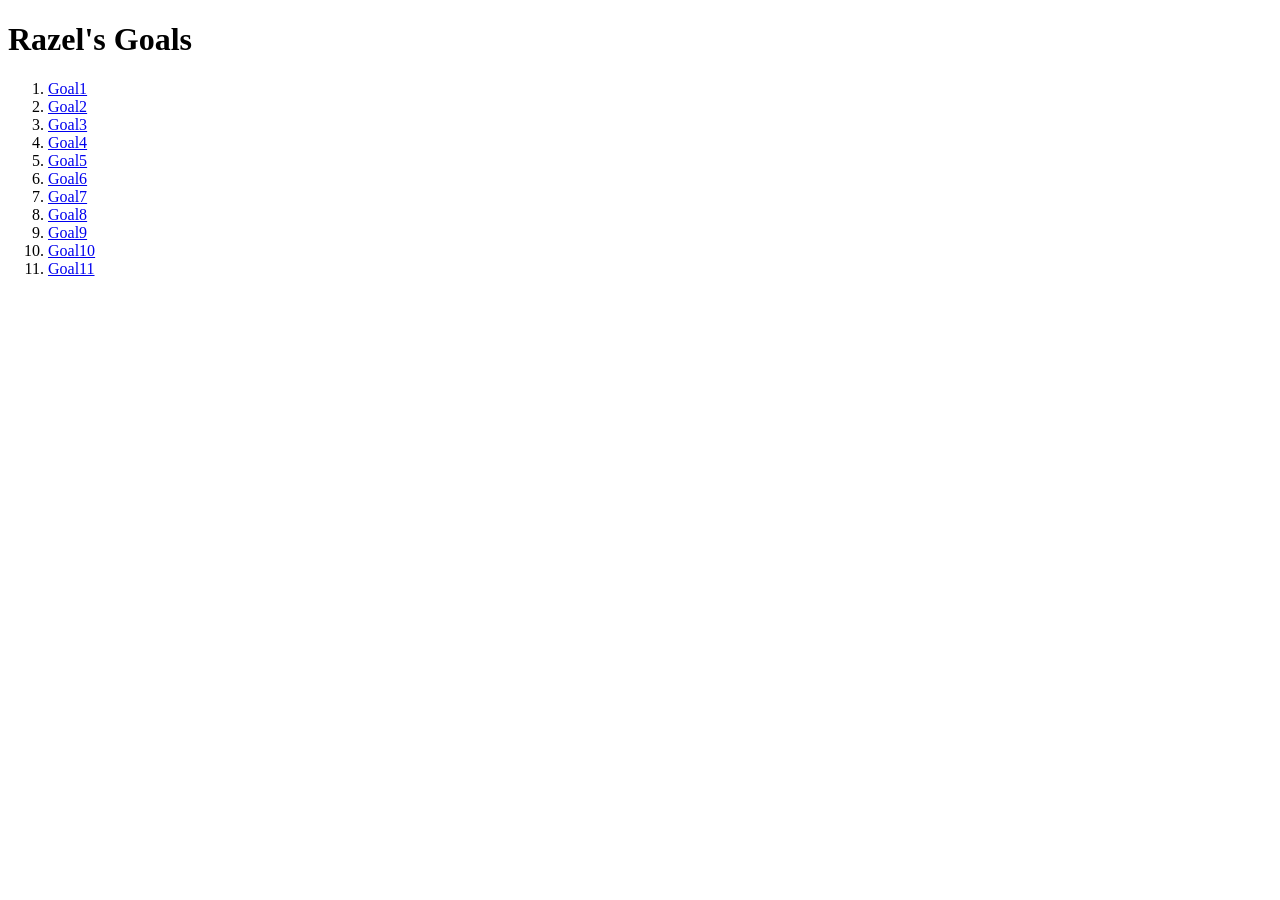
<file: index.html>
<!DOCTYPE html>
<html lang="en">
<head>
    <meta charset="UTF-8">
    <meta name="viewport" content="width=device-width, initial-scale=1.0">
    <title>Document</title>
</head>
<body>
    <header>
       <h1>Razel's Goals</h1> 
    </header>
    <ol>
        <li><a href="./goal1/goal1.html">Goal1</a></li>
        <li><a href="./goals/goal2.html">Goal2</a></li>
        <li><a href="./goals/goal3.html">Goal3</a></li>
        <li><a href="./goals/goal4.html">Goal4</a></li>
        <li><a href="./goals/goal5.html">Goal5</a></li>
        <li><a href="./goals/goal6.html">Goal6</a></li>
        <li><a href="./goal7/index.html">Goal7</a></li>
        <li><a href="./goals/goal8.html">Goal8</a></li>
        <li><a href="./goals/goal9.html">Goal9</a></li>
        <li><a href="./goals/goal10.html">Goal10</a></li>
        <li><a href="./goal11/goal11.html">Goal11</a></li>
    </ol>
</body>
</html>
</file>
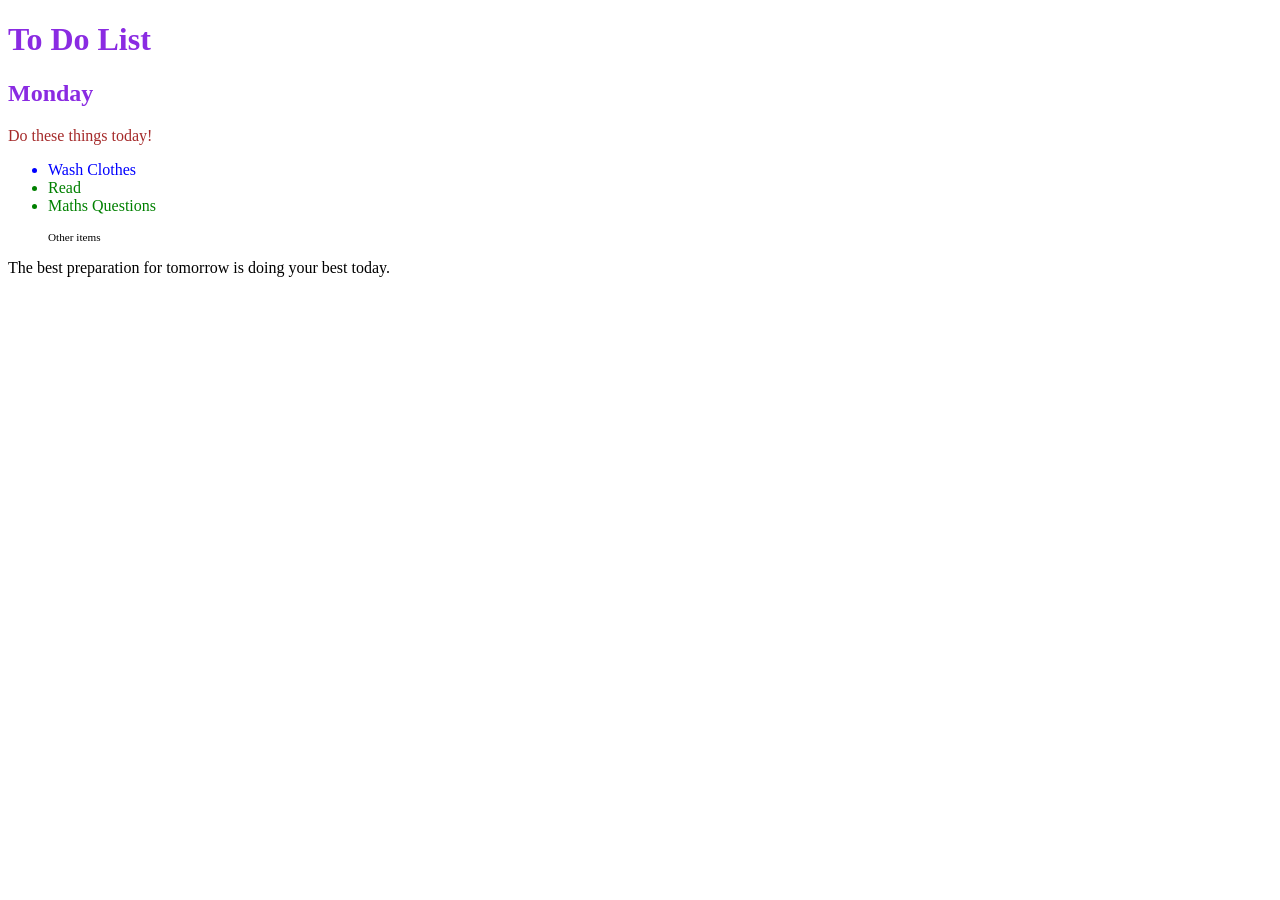
<file: goal7/index.html>
<!DOCTYPE html>
<html lang="en">

<head>
  <meta charset="UTF-8">
  <title>Combining CSS Selectors</title>
  <link rel="stylesheet" href="goal7.css">
</head>

<!-- Don't change any of the HTML code! -->

<body>  
  <h1>To Do List</h1>
  <h2>Monday</h2>
  <div class="box">
    <p class="done">Do these things today!</p>
    <ul class="list">
      <li>Wash Clothes</li>
      <li class="done">Read</li>
      <li class="done">Maths Questions</li>
    </ul>
  </div>

  <ul>
    <p class="done">Other items</p>
  </ul>
  <p>The best preparation for tomorrow is doing your best today.</p>

</body>

</html>
</file>
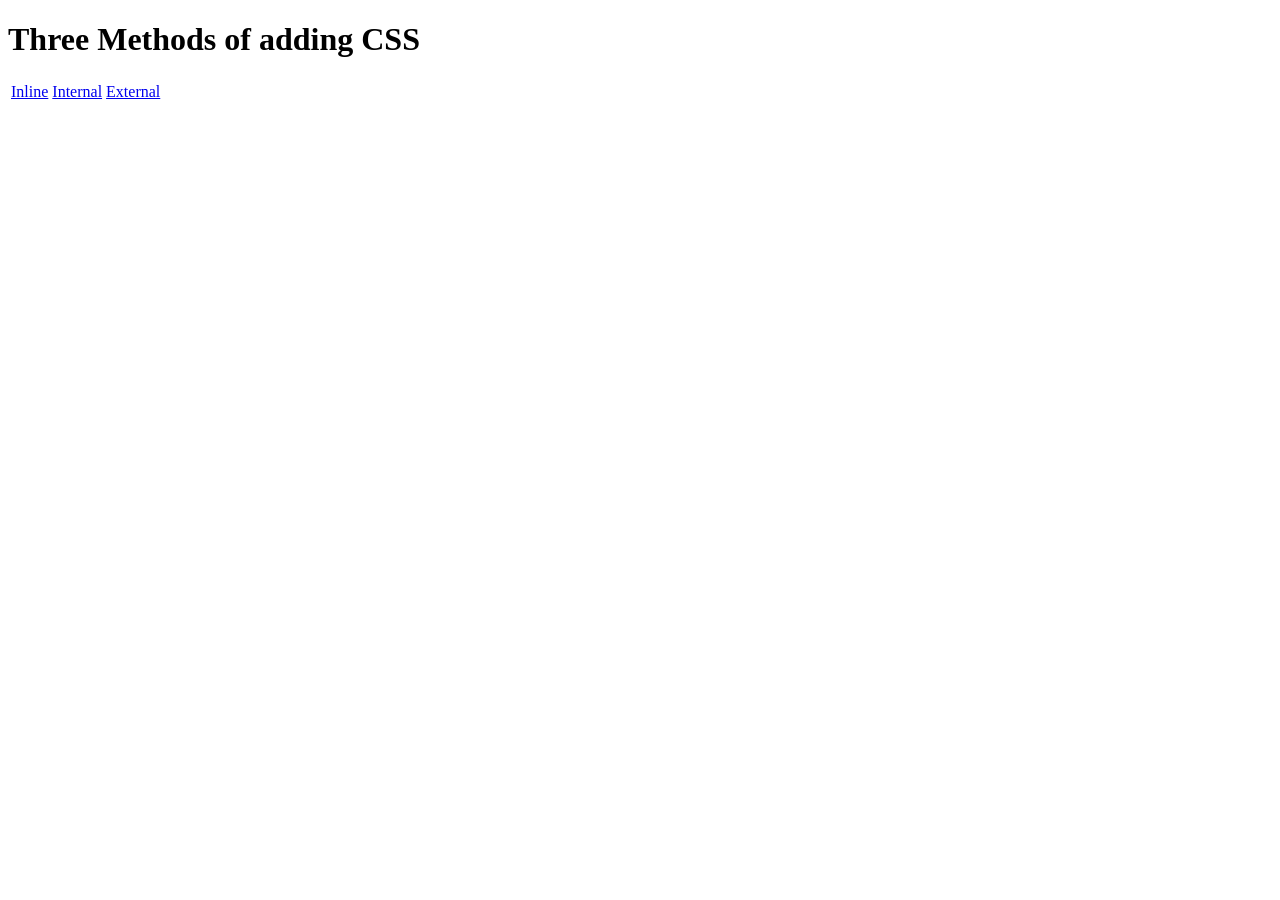
<file: goal1/goal1.html>
<!DOCTYPE html>
<html lang="en">
<head>
    <meta charset="UTF-8">
    <meta name="viewport" content="width=device-width, initial-scale=1.0">
    <title>Document</title>
</head>
<body>
    <head>
        <h1>Three Methods of adding CSS</h1>
    </head>
    <div>
        <table>
            <tr>
                <td><a href="inline.html">Inline</a></td>
                <td><a href="Internal.html">Internal</a></td>
                <td><a href="external.html">External</a></td>
            </tr>
        </table>
    </div>
</body>
</html>
</file>
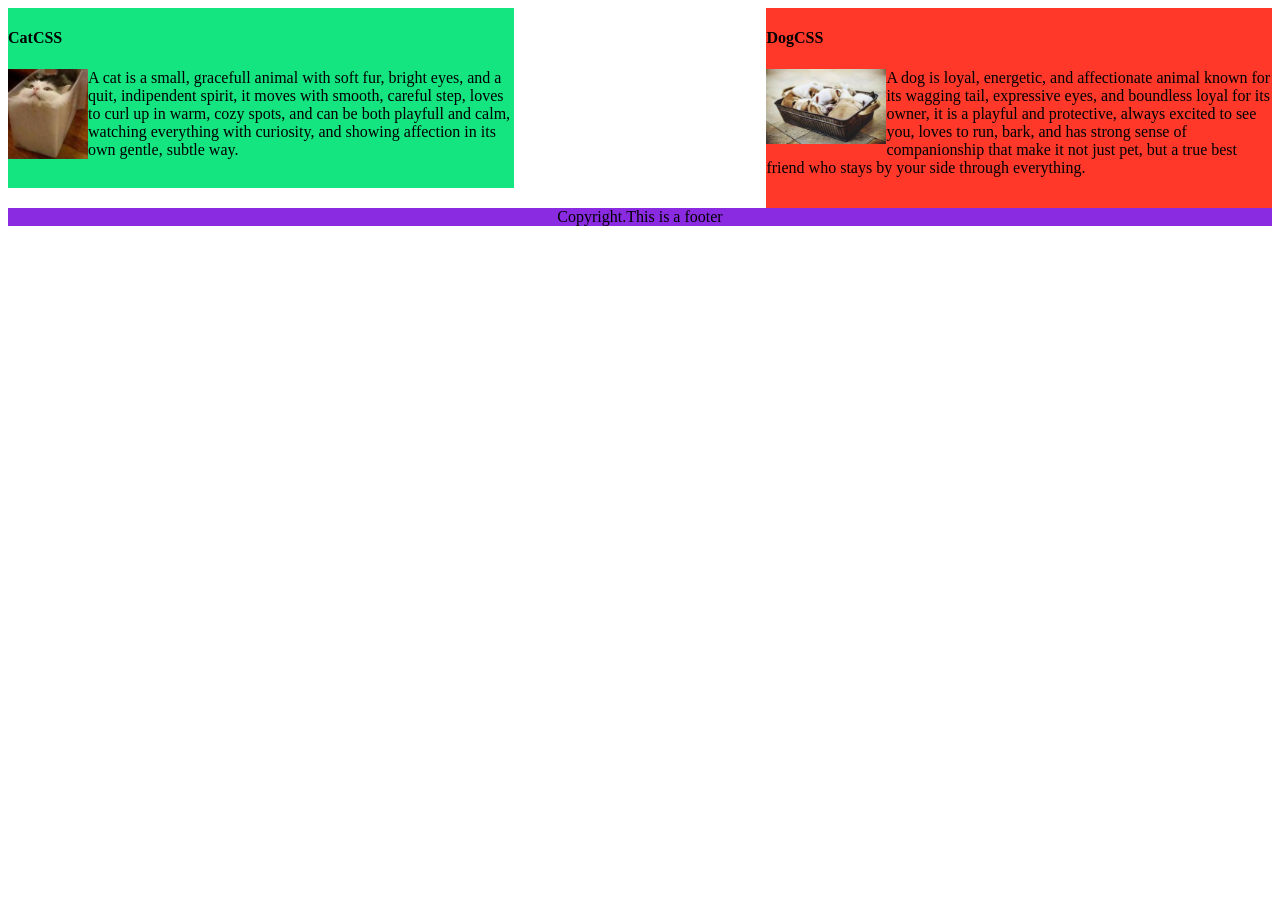
<file: goal11/goal11.html>
<!DOCTYPE html>
<html lang="en">
<head>
    <meta charset="UTF-8">
    <meta name="viewport" content="width=device-width, initial-scale=1.0">
    <title>Document</title>
</head>
<style>
    .parent{
        display: flex;
        justify-content: space-between;
        height: auto;
        overflow: auto;
        border-top: 0;
        border-left: 0;
        border-right: 0;
        
    }
    .Cat{
        overflow: auto;
        background-color: rgb(20, 229, 128);
        width: 40%;
        height: 180px;
    }
    .Dog{
        overflow: auto;
        background-color: rgb(255, 56, 42);
        width: 40%;
        height: 200px;
    }
    img{
        float: left;
        flex-shrink: 0;
        height: 90px;
        width: 80px;
        padding-top: 0;
    }
    p{
        flex: 1;
    }
    h4{
        padding: 0;
    }
    .Dog img{
        width: 120px;
        height: 75px;
    }
    footer{
        color: black;
        text-align: center;
        background-color: blueviolet;
    }
</style>
<body>
    <div class="parent">
        <div class="Cat">
            <h4>CatCSS</h4>
            <img src="cat.jpeg" alt="cat">
            <p>A cat is a small, gracefull animal with soft fur, bright eyes,
                and a quit, indipendent spirit, it moves with smooth, careful step,
                loves to curl up in warm, cozy spots, and can be both playfull and calm,
                watching everything with curiosity, and showing affection in its own gentle,
                subtle way. 
            </p>
        </div>
        <div class="Dog">
            <h4>DogCSS</h4>
            <img src="dog.jpeg" alt="dog">
            <p>A dog is loyal, energetic, and affectionate animal known for its wagging tail,
                expressive eyes, and boundless loyal for its owner, it is a playful and protective,
                always excited to see you, loves to run, bark, and has strong sense of companionship
                that make it not just pet, but a true best friend who stays by your side through everything.
            </p>
        </div>
    </div>
<footer>Copyright.This is a footer</footer>
</body>
</html>
</file>
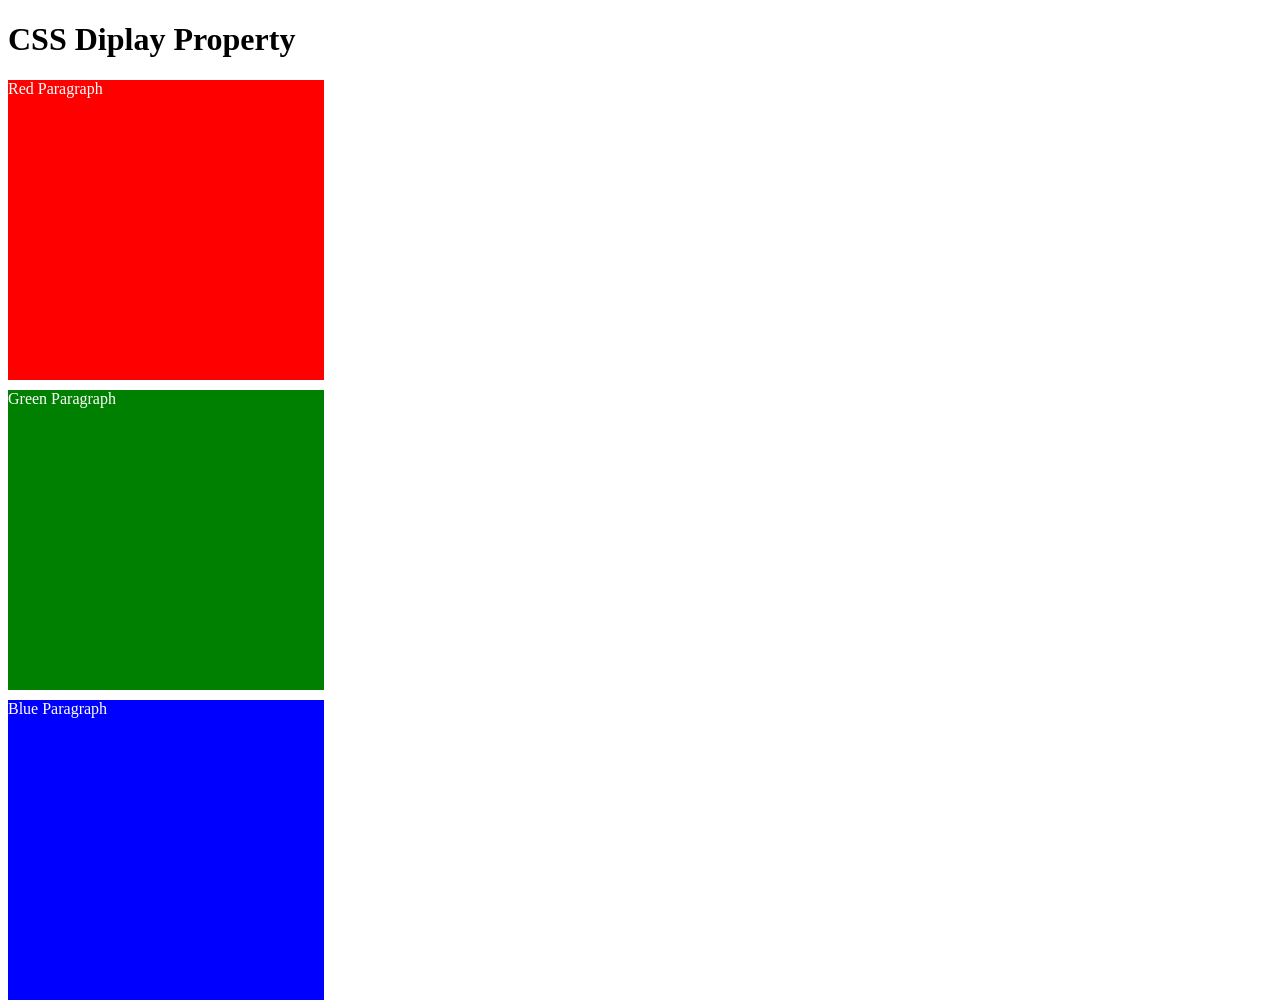
<file: goals/goal10.html>
<!DOCTYPE html>
<html lang="en">
<head>
    <meta charset="UTF-8">
    <meta name="viewport" content="width=device-width, initial-scale=1.0">
    <title>Document</title>
</head>
<style>
    .parent{
        display: flex;
        flex-direction: column;
        gap: 10px;
    }
    .one{
        width: 25%;
        height: 300px;
        background-color: red;
        padding: 0;
    }
    .two{
        width: 25%;
        height: 300px;
        background-color: green;
        padding: 0;
    }
    .three{
        width: 25%;
        height: 300px;
        background-color: blue;
        padding: 0;
    }
    p{
        color: white;
        margin-top: 0;
        padding-top: 0;

    }
</style>
<body>
    <header><h1>CSS Diplay Property</h1></header>
    <div class="parent">
        <div class="one"><p>Red Paragraph</p></div>
        <div class="two"><p>Green Paragraph</p></div>
        <div class="three"><p>Blue Paragraph</p></div>
    </div>
    
</body>
</html>
</file>
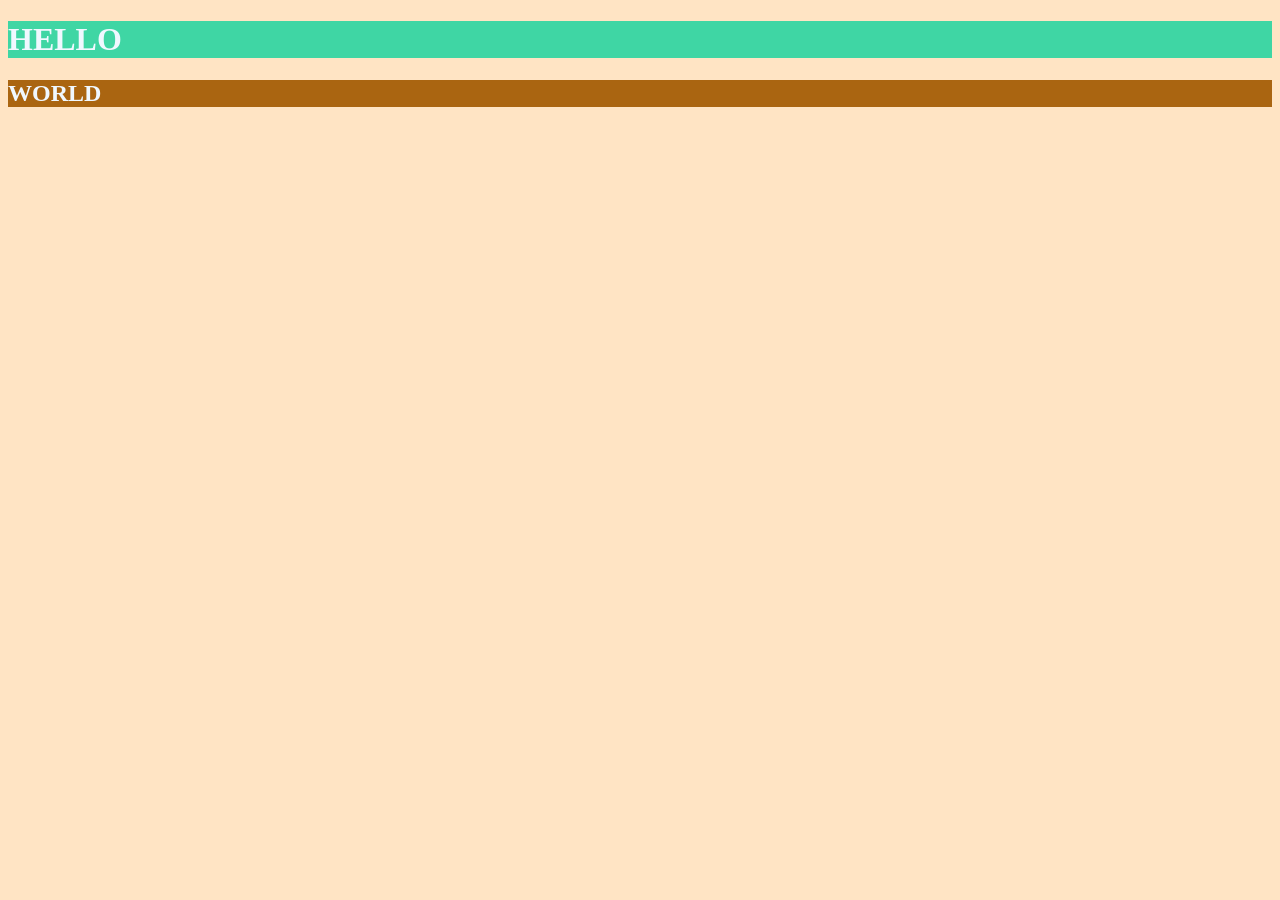
<file: goals/goal3.html>
<!DOCTYPE html>
<html lang="en">
<head>
    <meta charset="UTF-8">
    <meta name="viewport" content="width=device-width, initial-scale=1.0">
    <title>Document</title>
</head>
<style>
    body{
        background-color: bisque;
    }
    .first{
        color: aliceblue;
        background-color: rgb(63, 214, 164);
    }
    .Second{
        color: aliceblue;
        background-color: rgb(170, 101, 17);
    }
</style>
<body>
    <div class="first">
        <h1>HELLO</h1>
    </div>
    <div class="Second">
        <h2>WORLD</h2>
    </div>
</body>
</html>
</file>
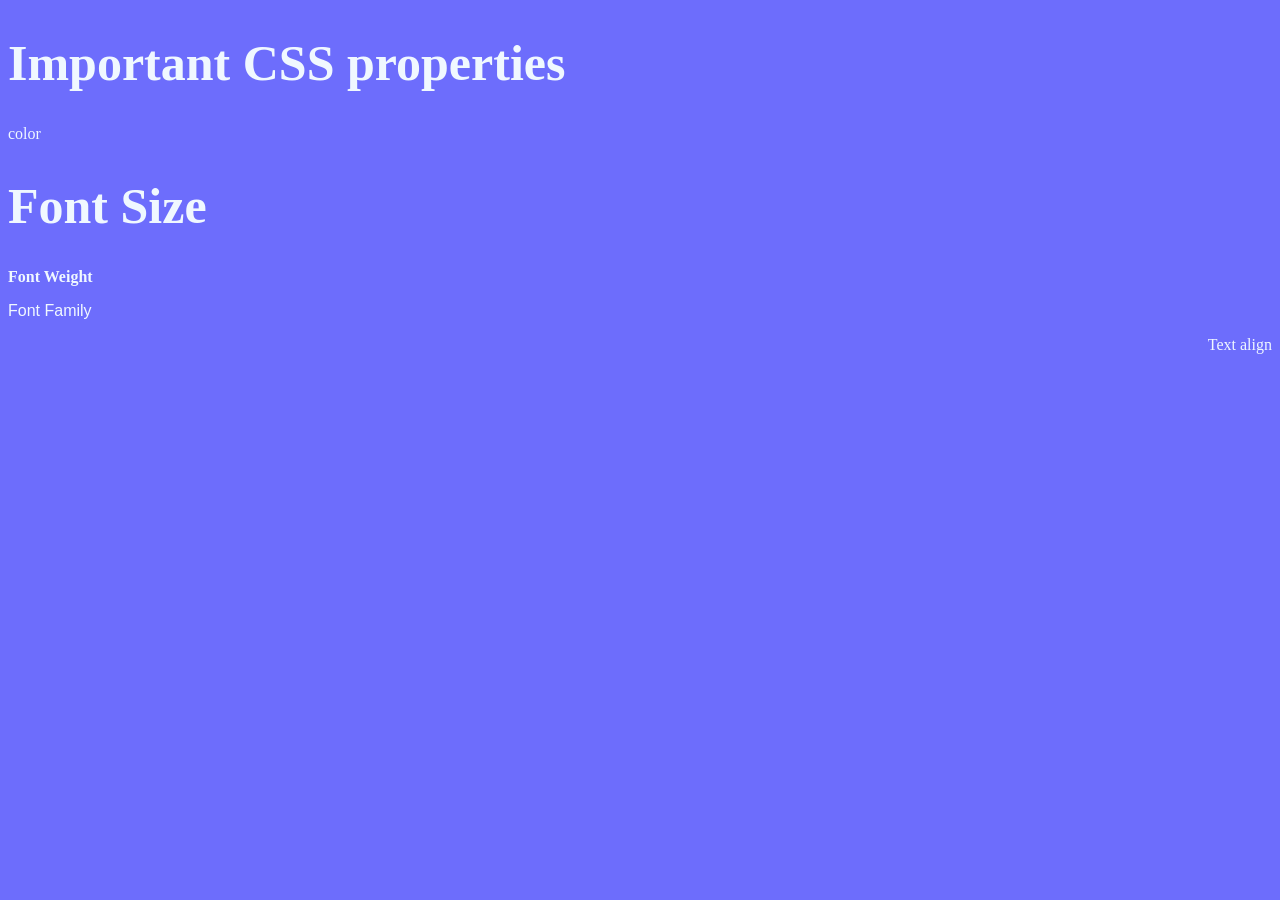
<file: goals/goal4.html>
<!DOCTYPE html>
<html lang="en">
<head>
    <meta charset="UTF-8">
    <meta name="viewport" content="width=device-width, initial-scale=1.0">
    <title>Document</title>
</head>
<style>
    *{
        color: aliceblue;
        background-color: rgb(109, 109, 252);
    }
    h1{
        font-size: 50px;
    }
    .font_weight{
        font-weight: bold;
    }
    .font_fam{
        font-family: 'Segoe UI', Tahoma, Geneva, Verdana, sans-serif;
    }
    .text_align{
        text-align: right;
    }
</style>
<body>
    <h1>Important CSS properties</h1>
    <p>color</p>
    <h1>Font Size</h1>
    <p class="font_weight">Font Weight</p>
    <p class="font_fam">Font Family</p>
    <p class="text_align">Text align</p>
</body>
</html>
</file>
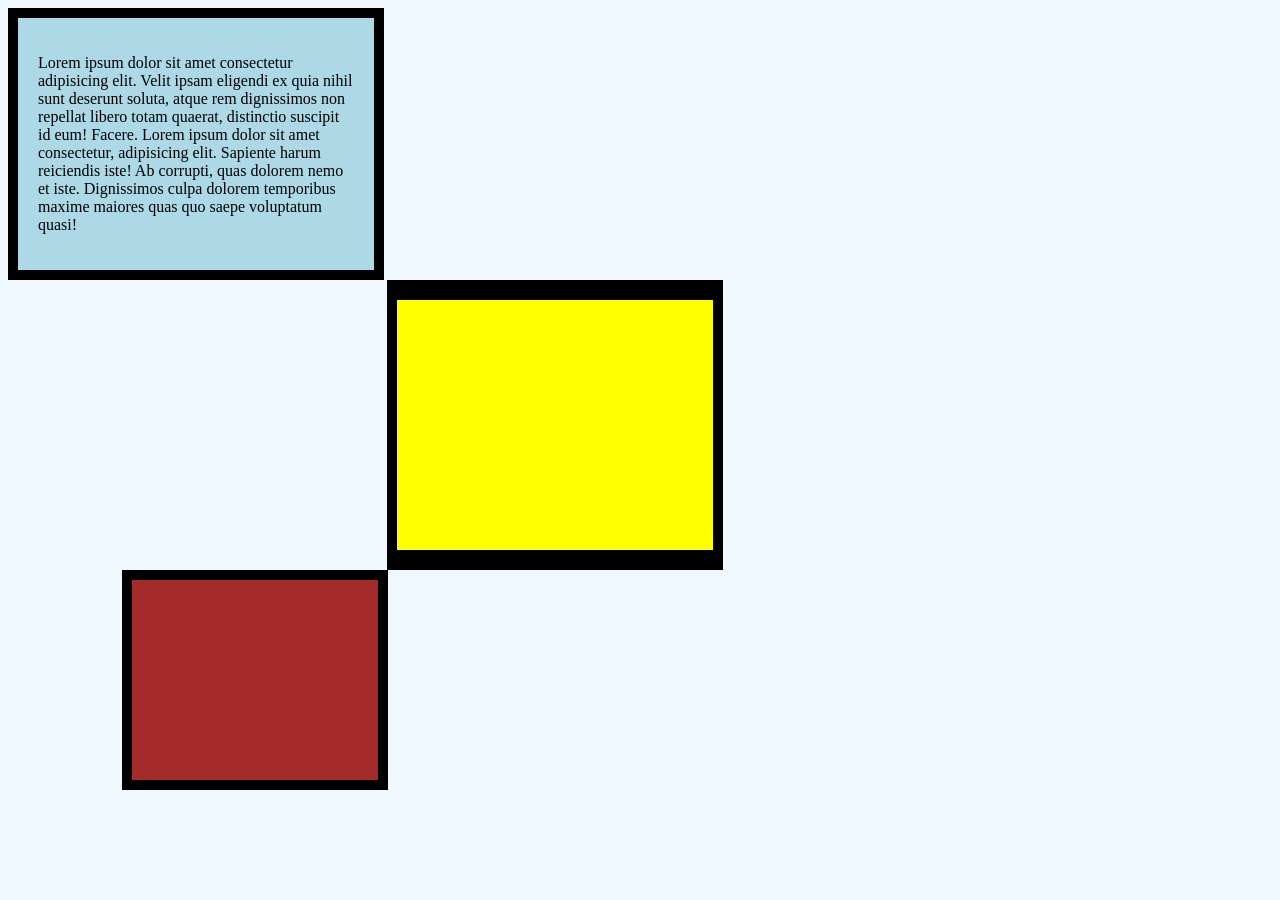
<file: goals/goal5.html>
<!DOCTYPE html>
<html lang="en">
<head>
    <meta charset="UTF-8">
    <meta name="viewport" content="width=device-width, initial-scale=1.0">
    <title>Document</title>
</head>
<style>
    body{
        background-color: aliceblue;
    }
    .div1{
        border: solid black 10px;
        position: relative;
        display: flex;
        width: 25%;
        padding: 20px;
        background-color: lightblue;
    }
    .div2{
        position: relative;
        display: flex;
        border: solid black 10px;
        border-width: 20px 10px;
        width: 25%;
        height: 250px;
        background-color: yellow;
        margin-left:30% ;
        
    }
    .div3{
        position: relative;
        display: flex;
        border: solid black 10px;
        width: 19.5%;
        height: 200px;
        margin-left: 9%;
        background-color: brown;

    }
</style>
<body>
    <div class="div1">
        <p>Lorem ipsum dolor sit amet consectetur adipisicing elit.
           Velit ipsam eligendi ex quia nihil sunt deserunt soluta,
           atque rem dignissimos non repellat libero totam quaerat, 
           distinctio suscipit id eum! Facere. Lorem ipsum dolor sit amet consectetur, 
           adipisicing elit. Sapiente harum reiciendis iste! Ab corrupti, 
           quas dolorem nemo et iste. 
           Dignissimos culpa dolorem temporibus maxime 
           maiores quas quo saepe voluptatum quasi!
        </p>   
    </div>
    <div class="div2">

    </div>
    <div class="div3">

    </div>
</body>
</html>
</file>
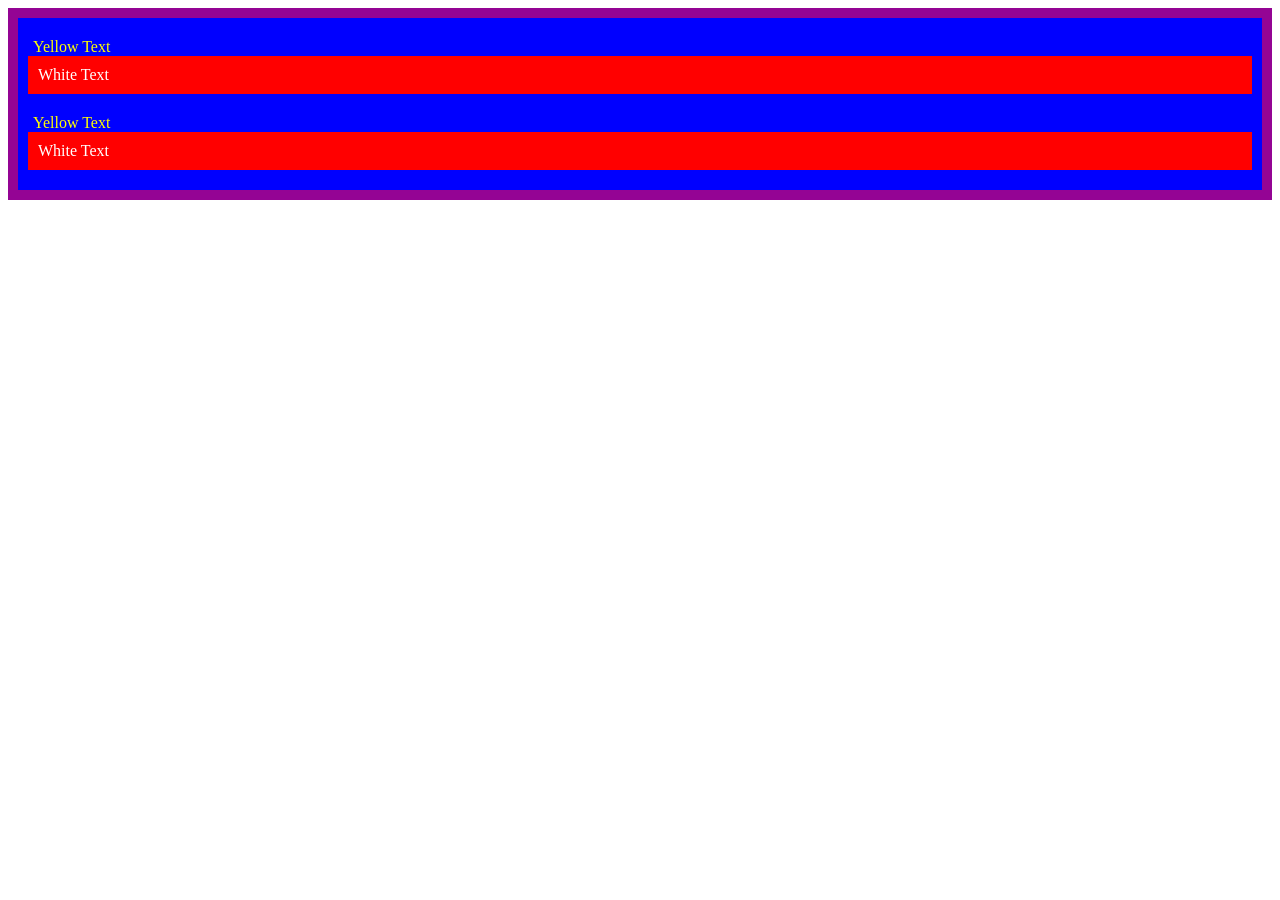
<file: goals/goal6.html>
<!DOCTYPE html>
<html lang="en">
<head>
    <meta charset="UTF-8">
    <meta name="viewport" content="width=device-width, initial-scale=1.0">
    <title>Document</title>
</head>
<style>
    .parent{
        border: solid rgb(148, 4, 148) 10px;
        background-color: blue;

    }
    p{
        margin: 0;
    }
    .firstp{
        margin-left: 15px;
        margin-top: 20px;
        color: yellow;
    }
    .secondp{
        background-color: red;
        padding: 10px;
        max-width: 100%;
        margin-left: 10px;
        margin-right: 10px;
        margin-bottom: 20px;
        color: white;
    }
</style>
<body>
    <div class="parent">
        <p class="firstp">Yellow Text</p>
        <p class="secondp">White Text</p>
        <p class="firstp">Yellow Text</p>
        <p class="secondp">White Text</p>
    </div>
</body>
</html>
</file>
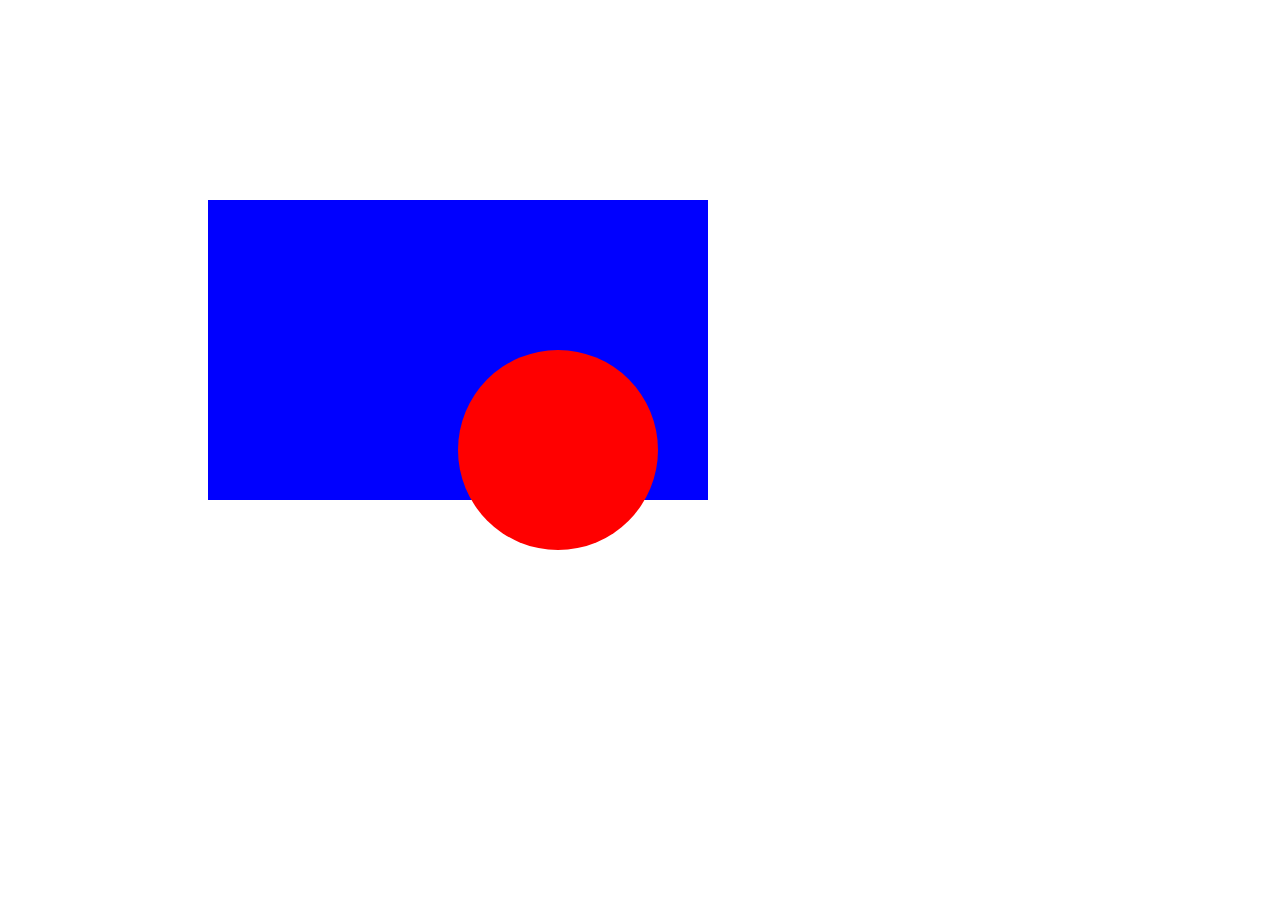
<file: goals/goal8.html>
<!DOCTYPE html>
<html lang="en">
<head>
    <meta charset="UTF-8">
    <meta name="viewport" content="width=device-width, initial-scale=1.0">
    <title>Document</title>
</head>
<style>
    .square{
        display: flex;
        position: relative;
        margin-top: 200px;
        margin-left: 200px;
        width: 500px;
        height: 300px;
        background-color: blue;
    }
    .circle{
        margin-top: 150px;
         margin-left: 250px;
        border-radius: 100%;
        background-color: red;
        height: 200px;
        width: 200px;      
    }
</style>
<body>
    <div class="square">
        <div class="circle">

        </div>
    </div>
</body>
</html>
</file>
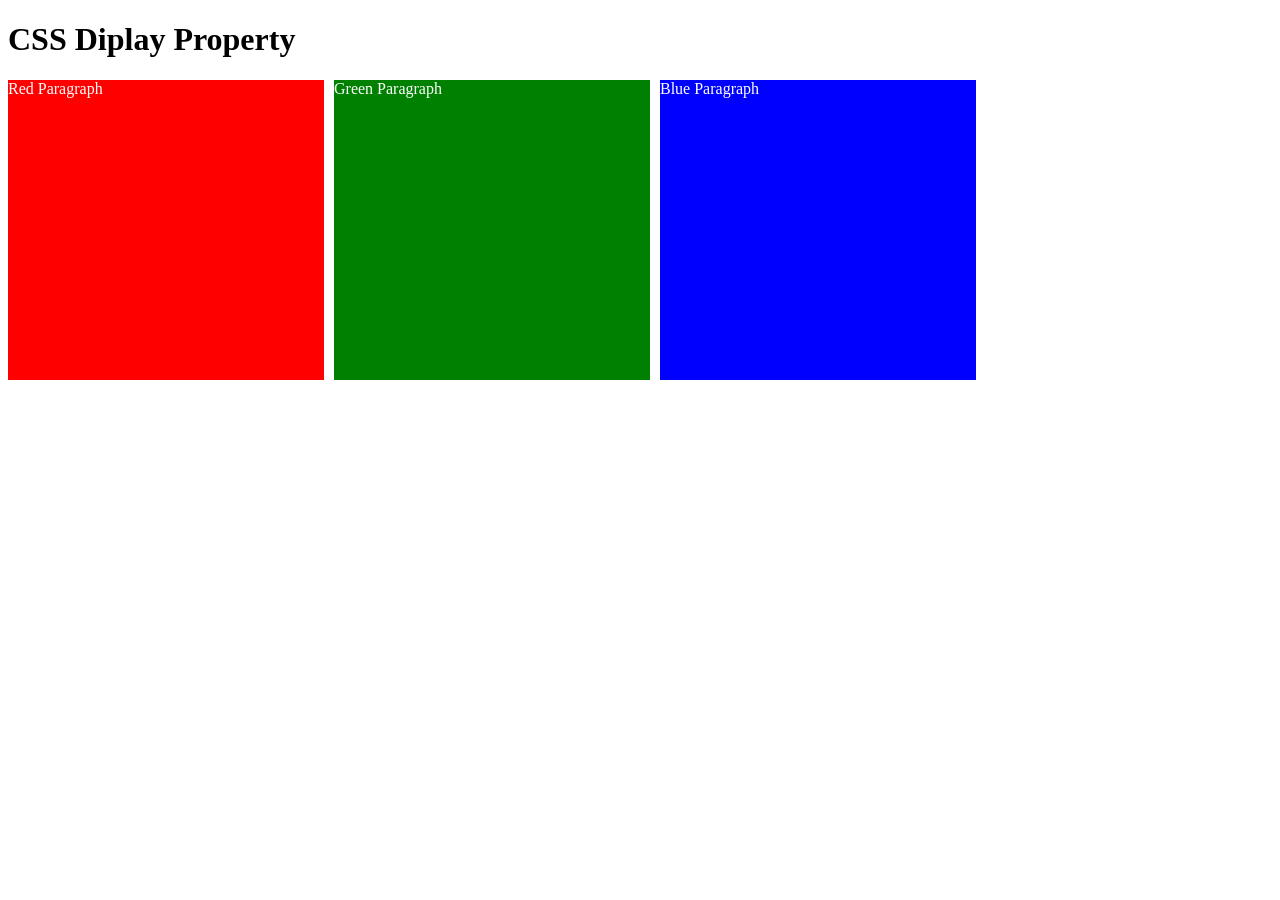
<file: goals/goal9.html>
<!DOCTYPE html>
<html lang="en">
<head>
    <meta charset="UTF-8">
    <meta name="viewport" content="width=device-width, initial-scale=1.0">
    <title>Document</title>
</head>
<style>
    .parent{
        display: flex;
        gap: 10px;
    }
    .one{
        width: 25%;
        height: 300px;
        background-color: red;
        padding: 0;
    }
    .two{
        width: 25%;
        height: 300px;
        background-color: green;
        padding: 0;
    }
    .three{
        width: 25%;
        height: 300px;
        background-color: blue;
        padding: 0;
    }
    p{
        color: white;
        margin-top: 0;
        padding-top: 0;

    }

</style>
<body>
    <header><h1>CSS Diplay Property</h1></header>
    <div class="parent">
        <div class="one"><p>Red Paragraph</p></div>
        <div class="two"><p>Green Paragraph</p></div>
        <div class="three"><p>Blue Paragraph</p></div>
    </div>
    
</body>
</html>
</file>
<file: goal7/goal7.css>
h1,h2{
    color: blueviolet;
}

p {
    color: black;
}

.box p{
    color: brown ;
}

.list li{
    color: blue;
}

li.done{
    color: green;
}
 ul p.done{
    font-size: 0.7rem;
 }
</file>
